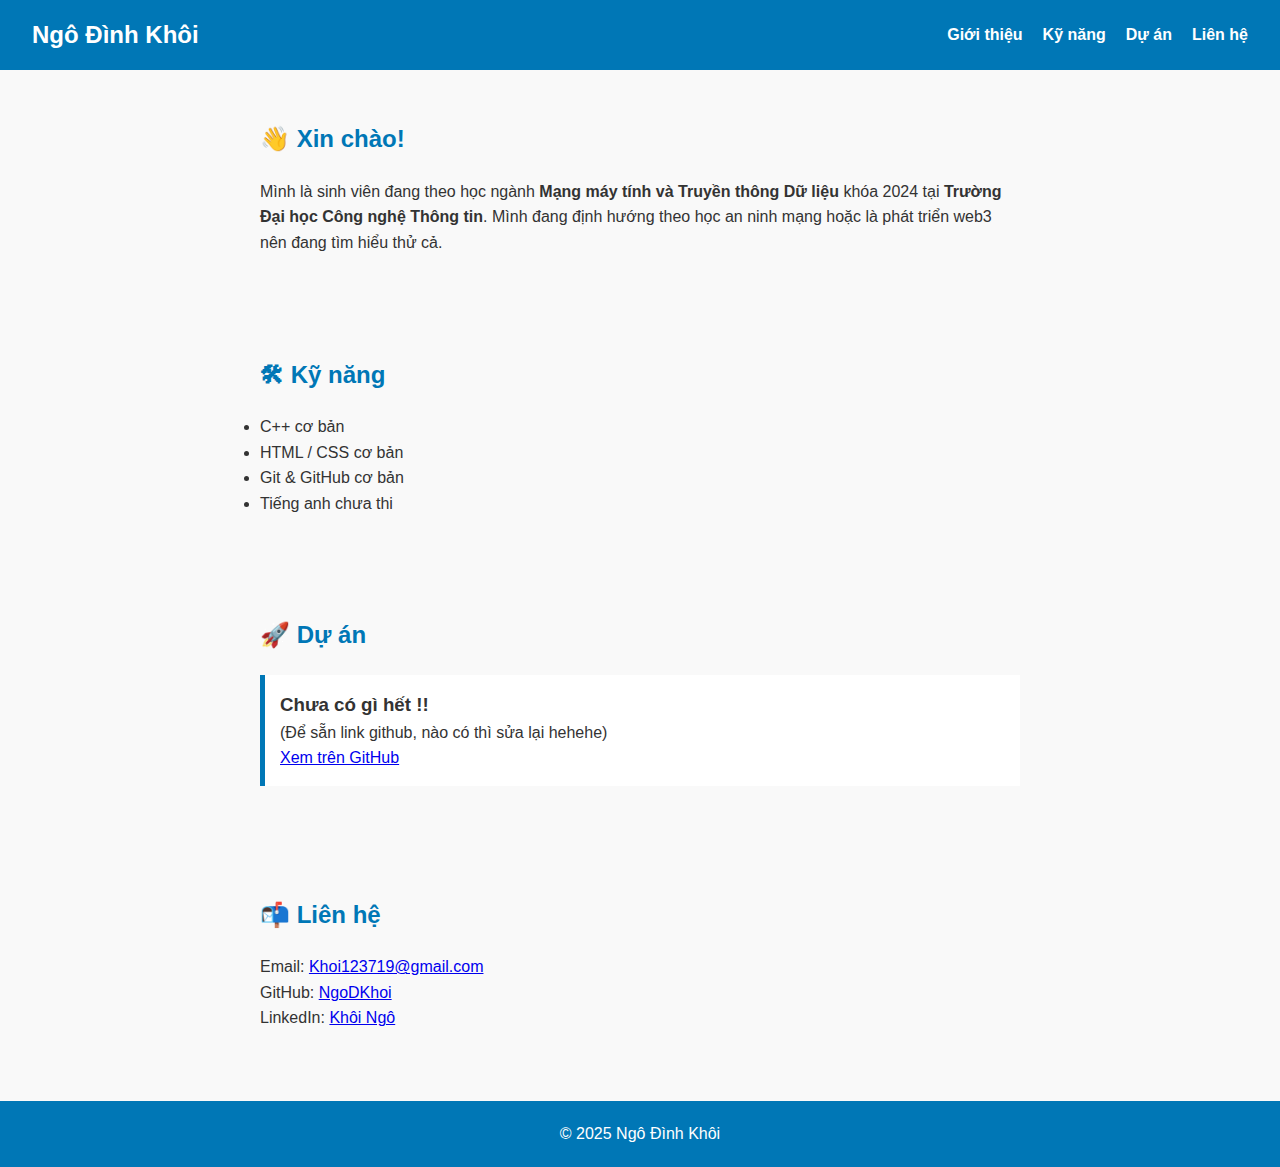
<file: portfolio/index.html>
<!DOCTYPE html>
<html lang="vi">

<head>
    <meta charset="UTF-8">
    <meta name="viewport" content="width=device-width, initial-scale=1.0">
    <title>Ngô Đình Khôi - Portfolio</title>
    <link rel="stylesheet" href="style.css">
</head>

<body>
    <!-- Thanh điều hướng -->
    <header>
        <nav>
            <h1>Ngô Đình Khôi</h1>
            <ul>
                <li><a href="#about">Giới thiệu</a></li>
                <li><a href="#skills">Kỹ năng</a></li>
                <li><a href="#projects">Dự án</a></li>
                <li><a href="#contact">Liên hệ</a></li>
            </ul>
        </nav>
    </header>

    <!-- Giới thiệu -->
    <section id="about">
        <h2>👋 Xin chào!</h2>
        <p>Mình là sinh viên đang theo học ngành <b>Mạng máy tính và Truyền thông Dữ liệu</b> khóa 2024 tại
            <b>Trường Đại học Công nghệ Thông tin</b>.
            Mình đang định hướng theo học an ninh mạng hoặc là phát triển web3 nên đang tìm hiểu thử cả.
        </p>
    </section>

    <!-- Kỹ năng -->
    <section id="skills">
        <h2>🛠 Kỹ năng</h2>
        <ul>
            <li>C++ cơ bản</li>
            <li>HTML / CSS cơ bản </li>
            <li>Git & GitHub cơ bản</li>
            <li>Tiếng anh chưa thi</li>
        </ul>
    </section>

    <!-- Dự án -->
    <section id="projects">
        <h2>🚀 Dự án</h2>
        <div class="project">
            <h3>Chưa có gì hết !!</h3>
            <p>(Để sẵn link github, nào có thì sửa lại hehehe)</p>
            <a href="https://github.com/NgoDKhoi" target="_blank">Xem trên GitHub</a>
        </div>
    </section>

    <!-- Liên hệ -->
    <section id="contact">
        <h2>📬 Liên hệ</h2>
        <p>Email: <a href="mailto:khoi123719@gmail.com">Khoi123719@gmail.com</a></p>
        <p>GitHub: <a href="https://github.com/NgoDKhoi" target="_blank">NgoDKhoi</a></p>
        <p>LinkedIn: <a href="https://www.linkedin.com/in/kh%C3%B4i-ng%C3%B4-737259336/" target="_blank">Khôi Ngô</a>
        </p>
    </section>

    <footer>
        <p>© 2025 Ngô Đình Khôi</p>
    </footer>
</body>

</html>
</file>
<file: portfolio/style.css>
/* Reset CSS */
* {
  margin: 0;
  padding: 0;
  box-sizing: border-box;
}

body {
  font-family: Arial, sans-serif;
  line-height: 1.6;
  color: #333;
  background: #f9f9f9;
}

header {
  background: #0077b6;
  color: white;
  padding: 1rem 2rem;
}

nav {
  display: flex;
  justify-content: space-between;
  align-items: center;
}

nav h1 {
  font-size: 1.5rem;
}

nav ul {
  list-style: none;
  display: flex;
  gap: 20px;
}

nav ul li a {
  color: white;
  text-decoration: none;
  font-weight: bold;
}

section {
  padding: 50px 20px;
  max-width: 800px;
  margin: auto;
}

section h2 {
  margin-bottom: 20px;
  color: #0077b6;
}

.project {
  background: white;
  padding: 15px;
  margin: 10px 0;
  border-left: 5px solid #0077b6;
}

footer {
  text-align: center;
  padding: 20px;
  background: #0077b6;
  color: white;
  margin-top: 20px;
}
</file>
